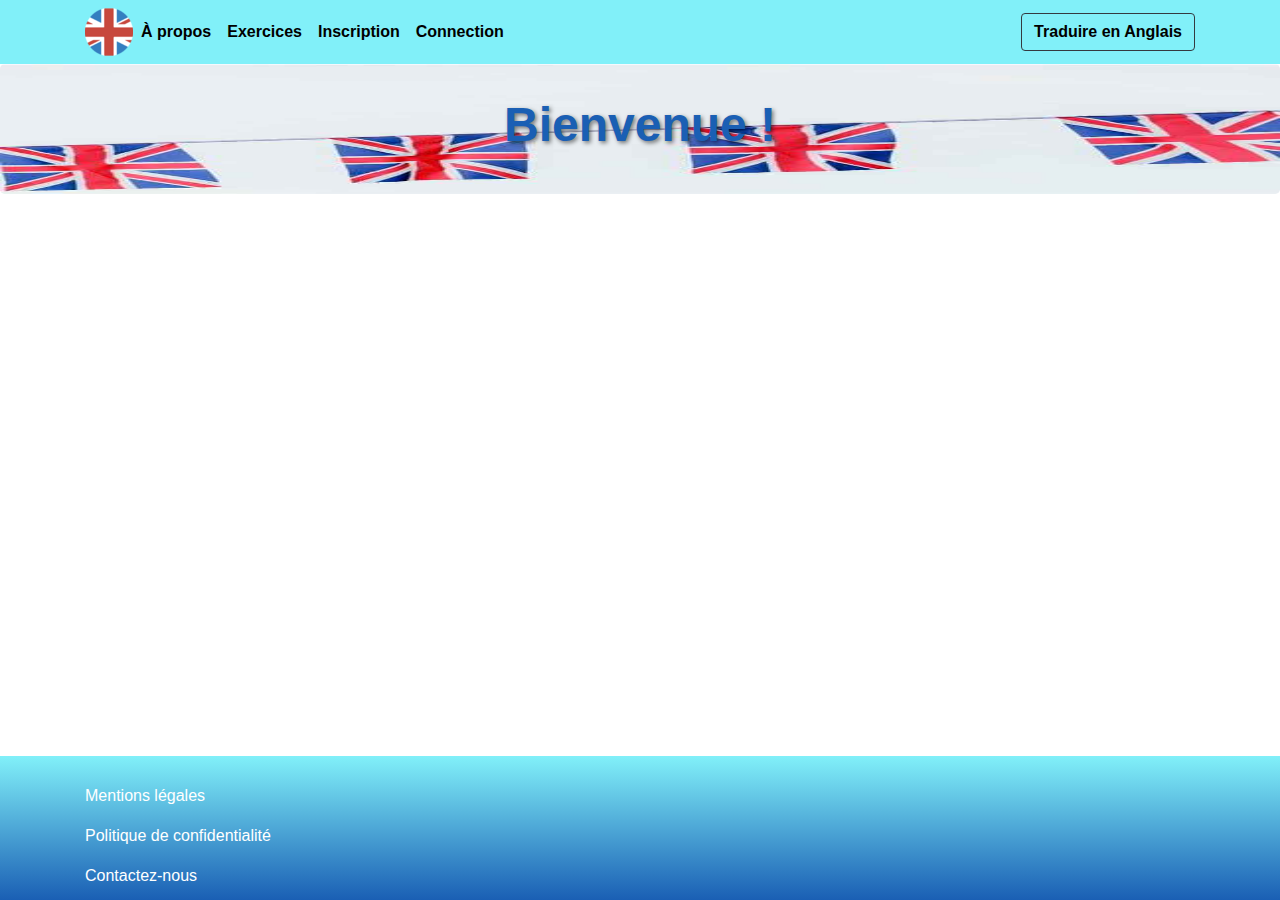
<file: index.html>
<!DOCTYPE html>
<html lang="fr">
<head>
    <meta charset="UTF-8">
    <meta name="viewport" content="width=device-width, initial-scale=1.0">
    <meta name="description" content="Pour vous entraîner à apprendre les verbes irréguliers.">
    <meta name="keywords" content="verbes irréguliers anglais base, prétérit, participe passé et traduction">
    <meta name="author" content="Jean Francois">
    <link href="https://stackpath.bootstrapcdn.com/bootstrap/4.5.2/css/bootstrap.min.css" rel="stylesheet">
    <link rel="icon" href="assets/images/iconesite.ico" type="image/x-icon">
    <link rel="stylesheet" href="style.css">
    <title data-translate="fr" data-fr="Verbes irréguliers" data-en="Irregular Verbs">Verbes irréguliers</title>
    
</head>
<body class="d-flex flex-column min-vh-100">
    <header role="banner" aria-label="En-tête principal">
        <nav class="navbar navbar-expand-lg navbar-light" role="navigation" aria-label="Navigation principale" style="background-color: var(--navbar-bgcolor);">
          <div class="container">
    <a href="index.html">
        <img src="assets/images/english_flag.webp" alt="Logo" class="logo" id="logo">
    </a>
    <button class="navbar-toggler" type="button" data-toggle="collapse" data-target="#menu" aria-controls="menu" aria-expanded="false" aria-label="Toggle navigation">
        <span class="navbar-toggler-icon"></span>
    </button>
                <div class="collapse navbar-collapse" id="menu">
                    <ul class="navbar-nav mr-auto">
                        <li class="nav-item active">
                            <a class="nav-link" href="#" data-toggle="modal" data-target="#aboutModal" style="color: black; font-weight: bold;" data-translate="fr" data-fr="À propos" data-en="About">À propos</a>
                        </li>
                        <li class="nav-item">
                            <a class="nav-link" href="#" id="showExercice" style="color: var(--translat-color); font-weight: bold;" data-translate="fr" data-fr="Exercices" data-en="Exercises">Exercices</a>
                        </li>
                        <li class="nav-item">
                            <a class="nav-link" href="#" id="showInscription" style="color: var(--translat-color); font-weight: bold;" data-translate="fr" data-fr="Inscription" data-en="Register">Inscription</a>
                        </li>
                        <li class="nav-item">
                            <a class="nav-link" href="#" id="showConnection" style="color: var(--translat-color); font-weight: bold;" data-translate="fr" data-fr="Connection" data-en="Login">Connection</a>
                        </li>
                    </ul>
                    <button id="translateButton" class="btn btn-outline-dark" style="color: var(--translat-color); font-weight: bold;" data-translate="fr" data-fr="Traduire en Anglais" data-en="Translate to French">Traduire en Anglais</button>
                </div>
            </div>
        </nav>
    </header>

    <div class="flex-grow-1">
        <div class="jumbotron">
            <div class="container">
                <h1 class="display-4" data-translate="fr" data-fr="Bienvenue !" data-en="Welcome!">Bienvenue !</h1>
            </div>
        </div>

        <div class="container">
            
            <div id="exerciceForm" class="form-container">
                <h2 data-translate="fr" data-fr="QCM" data-en="Quiz">QCM</h2>
                <p data-translate="fr" data-fr="Contenu du QCM ici..." data-en="Quiz content here...">Contenu du QCM ici...</p>
            </div>
          <div id="inscriptionForm" class="form-container">
    <h2 data-translate="fr" data-fr="Inscription" data-en="Register">Inscription</h2>
    <form>
        <div class="form-group">
            <label for="nom" data-translate="fr" data-fr="Nom" data-en="Name">Nom</label>
            <input type="text" class="form-control" id="nom" placeholder="Entrez votre nom" data-translate="fr" data-fr="Entrez votre nom" data-en="Enter your name">
        </div>
        <div class="form-group">
            <label for="email" data-translate="fr" data-fr="Email" data-en="Email">Email</label>
            <input type="email" class="form-control" id="email" placeholder="Entrez votre email" data-translate="fr" data-fr="Entrez votre email" data-en="Enter your email">
        </div>
        <div class="form-group">
            <label for="adresse" data-translate="fr" data-fr="Adresse postale" data-en="Postal Address">Adresse postale</label>
            <input type="text" class="form-control" id="adresse" placeholder="Entrez votre adresse postale" data-translate="fr" data-fr="Entrez votre adresse postale" data-en="Enter your postal address">
        </div>
        <div class="form-group">
            <label for="telephone" data-translate="fr" data-fr="Téléphone" data-en="Phone">Téléphone</label>
            <input type="tel" class="form-control" id="telephone" placeholder="Entrez votre numéro de téléphone" data-translate="fr" data-fr="Entrez votre numéro de téléphone" data-en="Enter your phone number">
        </div>
        <div class="form-group form-check">
            <input type="checkbox" class="form-check-input" id="rgpdConsent">
            <label class="form-check-label" for="rgpdConsent" data-translate="fr" data-fr="J'accepte le traitement de mes données conformément au RGPD" data-en="I accept the processing of my data in accordance with GDPR">J'accepte le traitement de mes données conformément au RGPD</label>
        </div>
        <button type="submit" class="btn btn-primary" data-translate="fr" data-fr="S'inscrire" data-en="Register">S'inscrire</button>
    </form>
</div>
    <div id="connectionForm" class="form-container">
    <h2 data-translate="fr" data-fr="Connexion" data-en="Login">Connexion</h2>
    <form>
        <div class="form-group">
            <label for="email" data-translate="fr" data-fr="Email" data-en="Email">Email</label>
            <input type="email" class="form-control" id="email" placeholder="Entrez votre email" data-translate="fr" data-fr="Entrez votre email" data-en="Enter your email">
        </div>
        <div class="form-group">
            <label for="password" data-translate="fr" data-fr="Mot de passe" data-en="Password">Mot de passe</label>
            <input type="password" class="form-control" id="password" placeholder="Mot de passe" data-translate="fr" data-fr="Mot de passe" data-en="Password">
        </div>
        <div class="form-group">
            <a href="#" data-toggle="modal" data-target="#forgotPasswordModal" data-translate="fr" data-fr="Mot de passe oublié ?" data-en="Forgot password?">Mot de passe oublié ?</a>
        </div>
        <button type="submit" class="btn btn-primary" data-translate="fr" data-fr="Se connecter" data-en="Login">Se connecter</button>
    </form>
</div>
        </div>
    </div>

    <footer class="text-white p-1 mt-auto" role="contentinfo" aria-label="Pied de page" style="background: var(--footer-bgcolor);">
        <div class="container">
            <p class="text-left" style="color: var(--footer-color-p);" data-translate="fr" data-fr="&copy; 2025 Mon Site. Tous droits réservés." data-en="&copy; 2025 My Site. All rights reserved."></p>
            <nav class="nav justify-content-left" role="navigation" aria-label="Navigation secondaire">
                <ul class="navbar-nav">
                    <li class="nav-item">
                        <a class="nav-link text-white" href="mentions-legales.html" data-translate="fr" data-fr="Mentions légales" data-en="Legal Notice">Mentions légales</a>
                    </li>
                    <li class="nav-item">
                        <a class="nav-link text-white" href="politique-confidentialite.html" data-translate="fr" data-fr="Politique de confidentialité" data-en="Privacy Policy">Politique de confidentialité</a>
                    </li>
                    <li class="nav-item">
                        <a class="nav-link text-white" href="contact.html" data-translate="fr" data-fr="Contactez-nous" data-en="Contact Us">Contactez-nous</a>
                    </li>
                </ul>
            </nav>
        </div>
    </footer>

    <!-- popup pour "À propos" -->
    <div class="modal fade" id="aboutModal" tabindex="-1" role="dialog" aria-labelledby="aboutModalLabel" aria-hidden="true">
        <div class="modal-dialog" role="document">
            <div class="modal-content">
                <div class="modal-header">
                    <h5 class="modal-title" id="aboutModalLabel" data-translate="fr" data-fr="À propos de nous" data-en="About Us">À propos de nous</h5>
                    <button type="button" class="close" data-dismiss="modal" aria-label="Close">
                        <span aria-hidden="true">&times;</span>
                    </button>
                </div>
                <div class="modal-body">
                    <p data-translate="fr" data-fr="Bienvenue sur notre site dédié à l'apprentissage des verbes irréguliers en anglais. Notre objectif est de vous aider à maîtriser ces verbes de manière interactive et efficace." data-en="Welcome to our site dedicated to learning irregular verbs in English. Our goal is to help you master these verbs in an interactive and effective way.">Bienvenue sur notre site dédié à l'apprentissage des verbes irréguliers en anglais. Notre objectif est de vous aider à maîtriser ces verbes de manière interactive et efficace.</p>
                    <p data-translate="fr" data-fr="Nous offrons une un QCM et un tableau pour vous accompagner dans votre apprentissage." data-en="We offer a quiz and a table to assist you in your learning.">Nous offrons une un QCM et un tableau pour vous accompagner dans votre apprentissage.</p>
                </div>
                <div class="modal-footer">
                    <button type="button" class="btn" data-dismiss="modal" style="background-color: var(--footer-bgcolor);" data-translate="fr" data-fr="Fermer" data-en="Close">Fermer</button>
                </div>
            </div>
        </div>
    </div>
  <!-- Modal pour le message de succès ou d'erreur -->
<div class="modal fade" id="messageModal" tabindex="-1" role="dialog" aria-labelledby="messageModalLabel" aria-hidden="true">
    <div class="modal-dialog" role="document">
        <div class="modal-content">
            <div class="modal-header">
                <h5 class="modal-title" id="messageModalLabel" data-translate="fr" data-fr="Message" data-en="Message">Message</h5>
                <button type="button" class="close" data-dismiss="modal" aria-label="Close">
                    <span aria-hidden="true">&times;</span>
                </button>
            </div>
            <div class="modal-body" id="messageModalBody">
                <!-- Le message sera inséré ici par JavaScript -->
            </div>
            <div class="modal-footer">
                <button type="button" class="btn btn-close-modal" data-dismiss="modal" data-translate="fr" data-fr="Fermer" data-en="Close">Fermer</button>
            </div>
        </div>
    </div>
</div>

<!-- Modal pour le message de réinitialisation du mot de passe -->
<div class="modal fade" id="forgotPasswordModal" tabindex="-1" role="dialog" aria-labelledby="forgotPasswordModalLabel" aria-hidden="true">
    <div class="modal-dialog" role="document">
        <div class="modal-content">
            <div class="modal-header">
                <h5 class="modal-title" id="forgotPasswordModalLabel" data-translate="fr" data-fr="Mot de passe oublié" data-en="Forgot Password">Mot de passe oublié</h5>
                <button type="button" class="close" data-dismiss="modal" aria-label="Close">
                    <span aria-hidden="true">&times;</span>
                </button>
            </div>
            <div class="modal-body">
                <p data-translate="fr" data-fr="Si votre email est enregistré, vous recevrez un lien de réinitialisation." data-en="If your email is registered, you will receive a reset link.">Si votre email est enregistré, vous recevrez un lien de réinitialisation.</p>
            </div>
            <div class="modal-footer">
                <button type="button" class="btn btn-secondary" data-dismiss="modal" data-translate="fr" data-fr="Fermer" data-en="Close">Fermer</button>
            </div>
        </div>
    </div>
</div>

    <script src="https://code.jquery.com/jquery-3.5.1.slim.min.js"></script>
    <script src="https://cdn.jsdelivr.net/npm/popper.js@1.16.1/dist/umd/popper.min.js"></script>
    <script src="https://stackpath.bootstrapcdn.com/bootstrap/4.5.2/js/bootstrap.min.js"></script>
   
    <script src="translate.js"></script>
    <script src="inscription.js"></script>
</body>
</html>
</file>
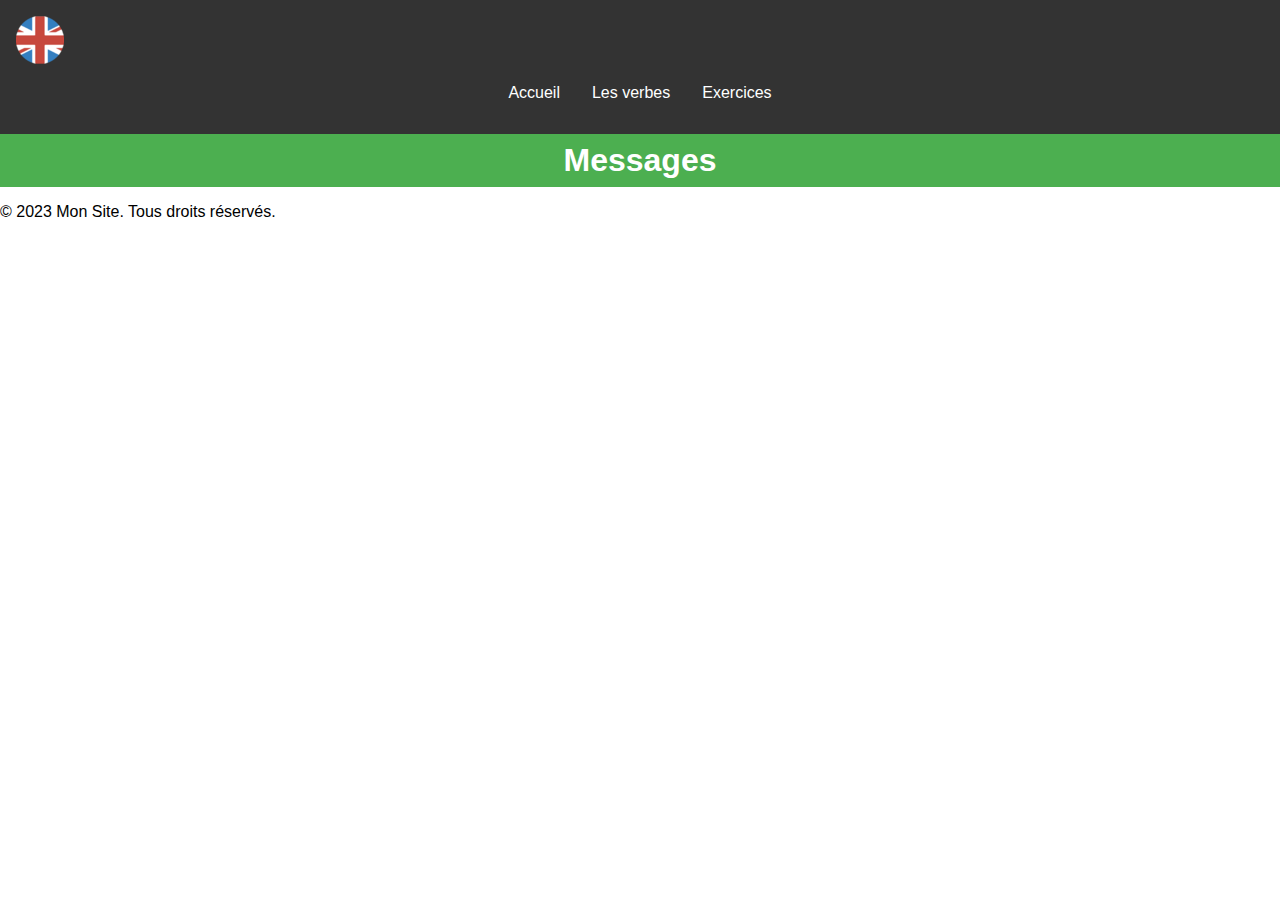
<file: contact.html>
<!DOCTYPE html>
<html lang="fr">
<head>
    <meta charset="UTF-8">
    <meta name="viewport" content="width=device-width, initial-scale=1.0">
    <meta name="description" content="Pour vous entraîner à apprendre les verbes irréguliers.">
    <meta name="keywords" content="verbes irréguliers anglais base, prétérit, participe passé et traduction">
    <meta name="author" content="Jean Francois">
    <link rel="stylesheet" href="assets/styles/style.css">
   <link rel="icon" href="assets/images/iconesite.ico" type="image/x-icon">
    <title>Contact Verbes irréguliers</title>
</head>
<body>
    <header role="banner" aria-label="En-tête principal">
    <nav role="navigation" aria-label="Navigation principale">
        <img src="assets/images/english_flag.webp" alt="Logo" class="logo">
        <div class="nav-header">
            <button class="hamburger" aria-label="Menu" aria-expanded="false" aria-controls="menu">
                ☰
            </button>
            <h2 class="nav-title">Verbes irreguliers</h2>
        </div>
        <ul id="menu">
            <li><a href="index.html">Accueil</a></li>
            <li><a href="verbes.html">Les verbes</a></li>
            <li><a href="exercice.html">Exercices</a></li>
        </ul>
    </nav>
</header>
    <div class="banner" role="region" aria-label="Bannière des messages">
        <h1>Messages</h1>
    </div>
<footer role="contentinfo" aria-label="Pied de page">
        <div class="footer-content">
            <p>&copy; 2023 Mon Site. Tous droits réservés.</p>
            <nav role="navigation" aria-label="Navigation secondaire">
                <ul>
                    <li><a href="mentions-legales.html">Mentions légales</a></li>
                    <li><a href="politique-confidentialite.html">Politique de confidentialité</a></li>
                    <li><a href="contact.html">Contactez-nous</a></li>
                </ul>
            </nav>
        </div>
    </footer>    
    <script src="assets/script/script.js"></script>
</body>
</html>
</file>
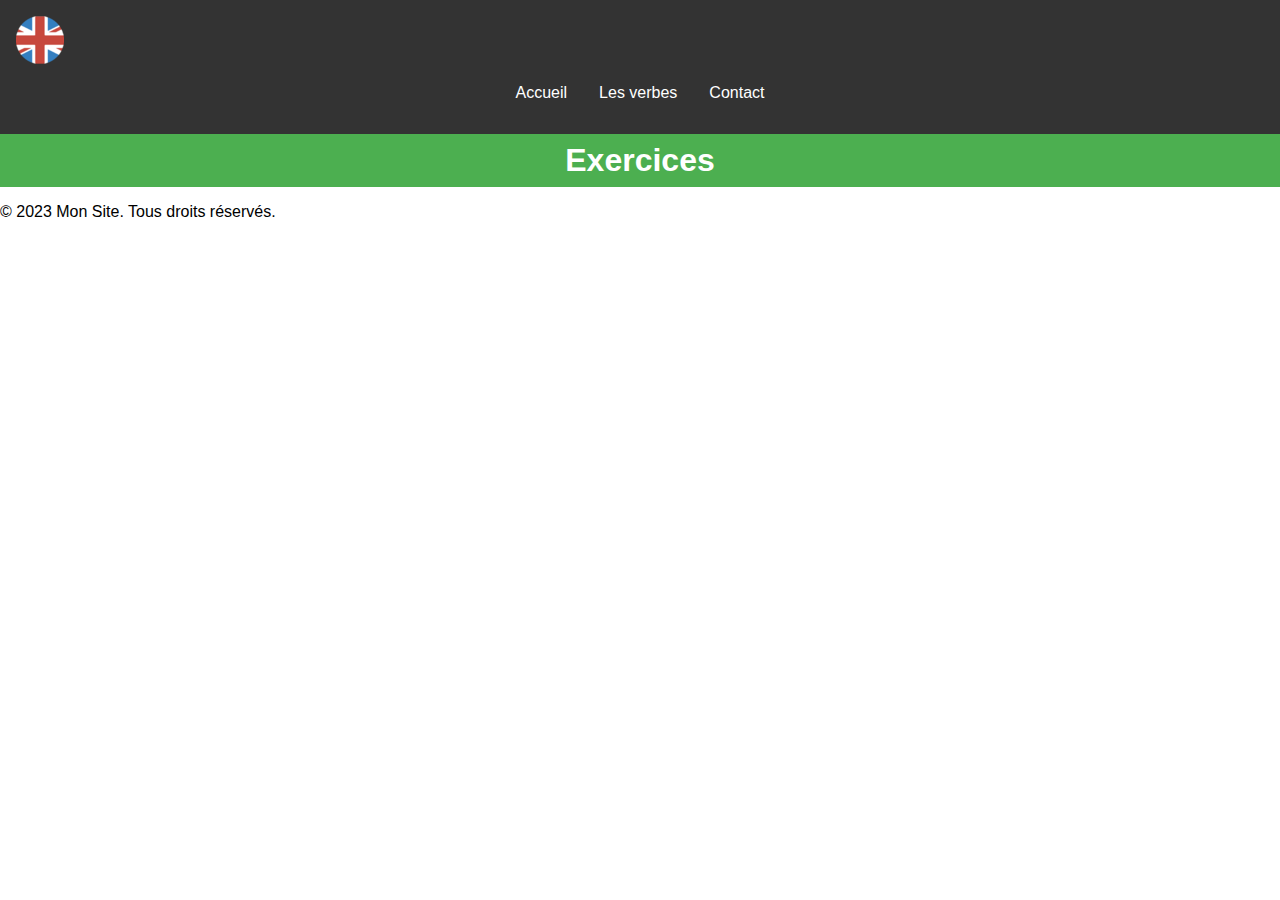
<file: exercice.html>
<!DOCTYPE html>
<html lang="fr">
<head>
    <meta charset="UTF-8">
    <meta name="viewport" content="width=device-width, initial-scale=1.0">
    <meta name="description" content="Pour vous entraîner à apprendre les verbes irréguliers.">
    <meta name="keywords" content="verbes irréguliers anglais base, prétérit, participe passé et traduction">
    <meta name="author" content="Jean Francois">
    <link rel="stylesheet" href="assets/styles/style.css">
    <link rel="icon" href="assets/images/iconesite.ico" type="image/x-icon">
    <title>Exercices verbes irréguliers</title>
</head>
<body>
    <header role="banner" aria-label="En-tête principal">
    <nav role="navigation" aria-label="Navigation principale">
        <img src="assets/images/english_flag.webp" alt="Logo" class="logo">
        <div class="nav-header">
            <button class="hamburger" aria-label="Menu" aria-expanded="false" aria-controls="menu">
                ☰
            </button>
            <h2 class="nav-title">Verbes irreguliers</h2>
        </div>
        <ul id="menu">
            <li><a href="index.html" aria-current="page">Accueil</a></li>
            <li><a href="verbes.html">Les verbes</a></li>
            <li><a href="contact.html">Contact</a></li>
        </ul>
    </nav>
</header>
    <div class="banner" role="region" aria-label="Bannière des exercices">
        <h1>Exercices</h1>
    </div>
<footer role="contentinfo" aria-label="Pied de page">
        <div class="footer-content">
            <p>&copy; 2023 Mon Site. Tous droits réservés.</p>
            <nav role="navigation" aria-label="Navigation secondaire">
                <ul>
                    <li><a href="mentions-legales.html">Mentions légales</a></li>
                    <li><a href="politique-confidentialite.html">Politique de confidentialité</a></li>
                    <li><a href="contact.html">Contactez-nous</a></li>
                </ul>
            </nav>
        </div>
    </footer>

    <script src="assets/script/script.js"></script>
</body>
</html>
</file>
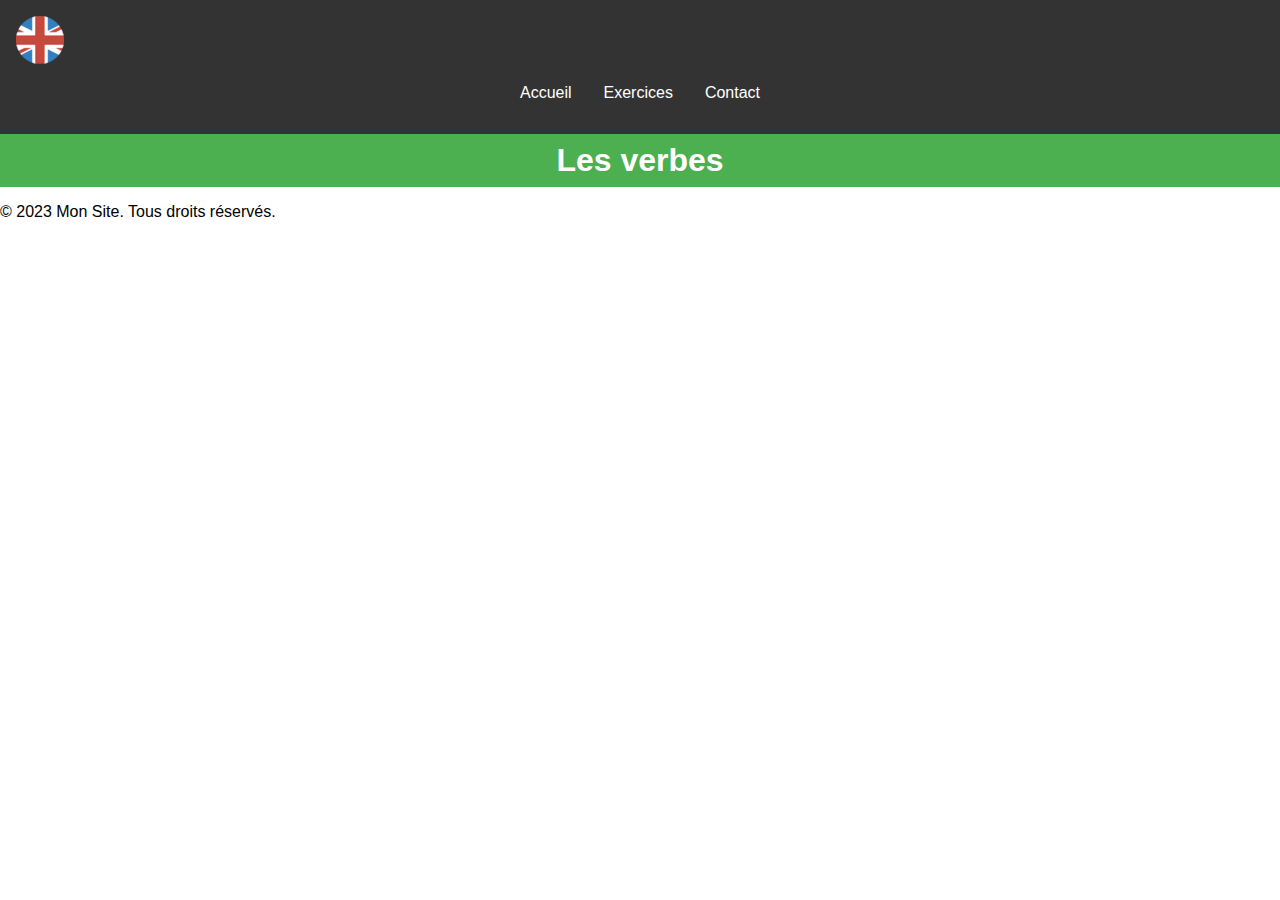
<file: verbes.html>
<!DOCTYPE html>
<html lang="fr">
<head>
    <meta charset="UTF-8">
    <meta name="viewport" content="width=device-width, initial-scale=1.0">
    <meta name="description" content="Pour vous entraîner à apprendre les verbes irréguliers.">
    <meta name="keywords" content="verbes irréguliers anglais base, prétérit, participe passé et traduction">
    <meta name="author" content="Jean Francois">
    <link rel="stylesheet" href="assets/styles/style.css">
   <link rel="icon" href="assets/images/iconesite.ico" type="image/x-icon">
    <title>Verbes irréguliers</title>
</head>
<body>
   <header role="banner" aria-label="En-tête principal">
    <nav role="navigation" aria-label="Navigation principale">
        <img src="assets/images/english_flag.webp" alt="Logo" class="logo">
        <div class="nav-header">
            <button class="hamburger" aria-label="Menu" aria-expanded="false" aria-controls="menu">
                ☰
            </button>
            <h2 class="nav-title">Mon Site</h2>
        </div>
        <ul id="menu">
            <li><a href="index.html" aria-current="page">Accueil</a></li>
            <li><a href="exercice.html">Exercices</a></li>
            <li><a href="contact.html">Contact</a></li>
            
        </ul>
    </nav>
</header>
    <div class="banner" role="region" aria-label="Bannière des verbes">
        <h1>Les verbes</h1>
    </div>
        <footer role="contentinfo" aria-label="Pied de page">
        <div class="footer-content">
            <p>&copy; 2023 Mon Site. Tous droits réservés.</p>
            <nav role="navigation" aria-label="Navigation secondaire">
                <ul>
                    <li><a href="mentions-legales.html">Mentions légales</a></li>
                    <li><a href="politique-confidentialite.html">Politique de confidentialité</a></li>
                    <li><a href="contact.html">Contactez-nous</a></li>
                </ul>
            </nav>
        </div>
    </footer>

    <script src="assets/script/script.js"></script>
</body>
</html>
</file>
<file: style.css>
/* variables couleurs */
 @import url('variables.css');
 /* effet de rotation pour le logo */
 .logo {
            transition: transform 1s;
        }
        .logo:hover {
            transform: rotate(360deg);
        }

.navbar-toggler:hover .navbar-toggler-icon {
    animation: shake 0.5s;
}

@keyframes shake {
    0%, 100% { transform: translateX(0); }
    20%, 60% { transform: translateX(-5px); }
    40%, 80% { transform: translateX(5px); }
}


     .jumbotron {
            background-image: url('assets/images/bannerprojectenglish.jpg');
            background-size: 100% 100%;
            background-position: center;
            background-repeat: no-repeat;
            padding: 2rem;
            color: var(--footer-color-p);
            min-height: 100px;
            text-align: center;
        }

        .jumbotron h1 {
            font-weight: bold;
            text-align: center;
            text-shadow: 2px 2px 4px rgba(0, 0, 0, 0.5); /* Ajoute une ombre pour améliorer la visibilité */
            font-size: 3rem; /* Augmente la taille de la police */
        }
        
        
        .form-container {
            display: none;
            margin: 20px auto;
            padding: 20px;
            border: 1px solid var(--container-border);
            background-color: var(--container-bgcolor);
            width: 50%;
        }
   
.btn-close-modal {
    background-color: #dc3545; /* Rouge */
    color: white; /* Texte blanc */
    border: none; /* Pas de bordure */
    border-radius: 20px; /* Coins arrondis */
    padding: 5px 15px; /* Espacement interne */
}

.btn-close-modal:hover {
    background-color: #c82333; /* Rouge plus foncé au survol */
}
</file>
<file: assets/styles/style.css>
@import url('variables.css');

body {
    font-family: var(--main-font);
    margin: 0;
    padding: 0;
}

header {
    background-color: var(--primary-color);
    color: var(--text-color);
    padding: var(--padding-medium);
}

.nav-header {
    display: flex;
    align-items: center;
}

.nav-title {
    margin-left: var(--padding-small);
    color: var(--text-color);
    font-size: 1.2rem;
    display: none; 
}

nav ul {
    list-style-type: none;
    padding: 0;
    display: flex;
    justify-content: center;
}

nav ul li {
    margin: 0 var(--padding-medium);
}

nav ul li a {
    color: var(--text-color);
    text-decoration: none;
}

.hamburger {
    display: none;
    background: none;
    border: none;
    color: var(--text-color);
    font-size: 1.5rem;
    cursor: pointer;
}

.banner {
    background-color: var(--secondary-color);
    color: var(--text-color);
    text-align: center;
    padding: var(--padding-small) 0;
    margin-bottom: var(--padding-small);
}

.banner h1 {
    margin: 0;
    font-size: 2rem;
}

@media (max-width: 500px) {
    .hamburger {
        display: block;
    }

    .nav-title {
        display: block; /* Affiché sur les petits écrans */
    }

    nav ul {
        display: none;
        flex-direction: column;
        text-align: center;
    }

    nav ul.show {
        display: flex;
    }
}
</file>
